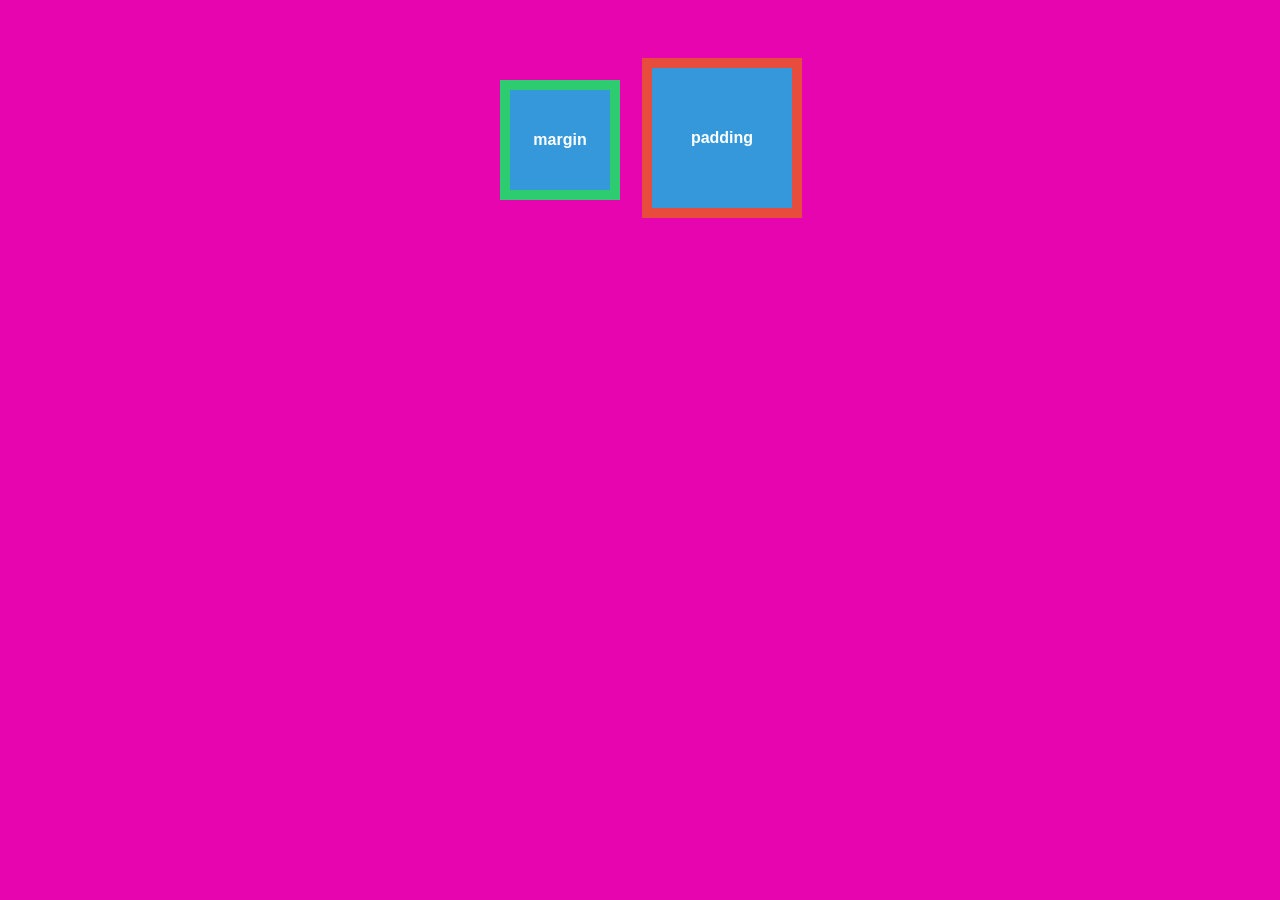
<file: CSS-Experiment/index.html>
<!DOCTYPE html>
<html lang="id">
<head>
  <style>
    body {
      display: flex;
      justify-content: center;
      padding-top: 50px;
      background-color: #e705af;
    }

    .kotak {
      width: 100px;
      height: 100px;
      background-color: #3498db;
      color: rgb(255, 255, 255);
      display: flex;
      justify-content: center;
      align-items: center;
      font-family: sans-serif;
      font-weight: bold;
    }

    /* KOTAK 1: Menggunakan BORDER */
    .pakai-margin {
      border: 10px solid #2ecc71; /* Garis hijau 10px */
      margin: 22px;
    }

    /* KOTAK 2: Menggunakan OUTLINE */
    .pakai-padding {
      border: 10px solid #e74c3c; /* Garis merah 10px */
      padding: 20px
    }
  </style>
</head>
<body>

      <div class="kotak pakai-margin">margin</div>
  <div class="kotak pakai-padding">padding</div>


</body>
</html>
</file>
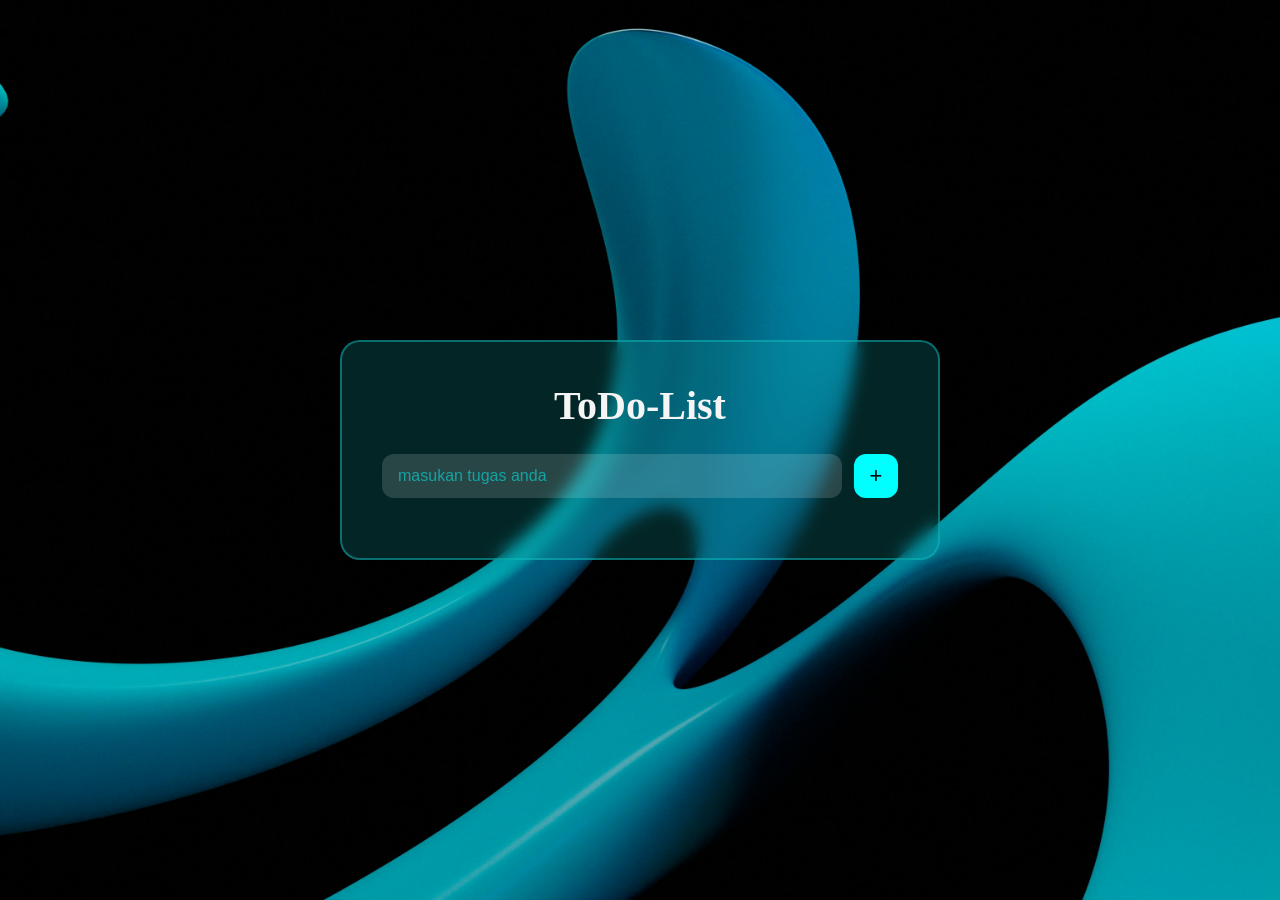
<file: ToDoList/index.html>
<!DOCTYPE html>
<html lang="en">
<head>
    <meta charset="UTF-8">
    <meta name="viewport" content="width=device-width, initial-scale=1.0">
    <title>ToDo-List</title>
    <link rel="stylesheet" href="style.css">
</head>
<body>
    <div class="card">
        <h1 class="todo">ToDo-List</h1>
        <div class="input">
            <input type="text" name="text" id="text" placeholder="masukan tugas anda">
            <button id="add-task-btn">+</button>
        </div>
        <div class="list">
            
        </div>
    </div>  

    <script src="script.js"></script>
</body>
</html>
</file>
<file: ToDoList/style.css>
*{
    margin: 0;
    padding: 0;
    box-sizing: border-box;
}

body{
    width: 100%;
    min-height: 100vh;
    background-image: url(images/bg.jpg);
    background-size: cover;
    background-position: center;
    display: flex;
    justify-content: center;
    align-items: center;
    padding: 20px;
    font-family: Georgia, 'Times New Roman', Times, serif;
}

.card{
    width: 100%;
    max-width: 600px;
    padding: 40px;
    border: 2px solid rgba(15, 187, 187, 0.5);
    background-color: rgba(15, 187, 187, 0.2);
    backdrop-filter: blur(8px);
    border-radius: 20px;
}

h1{
    color: whitesmoke;
    font-size: 40px;
    text-align: center;
}

.input{
    display: flex;
    align-items: center;
    gap: 12px;
    margin-top: 25px;
}

#text{
    flex: 1;
    background: rgba(253, 252, 252, 0.15);
    color: whitesmoke;
    border: 1px solid transparent;
    outline: 0;
    padding: 12px 15px;
    border-radius: 12px;
    font-size: 16px;
    transition: border-color 0.2s;
}

#text:focus{
    border-color: aqua;
}

#text::placeholder{
    color: aqua;
    opacity: 0.5;
}

#add-task-btn{
    flex-shrink: 0;
    background-color: aqua;
    border: none;
    width: 44px;
    height: 44px;
    border-radius: 12px;
    font-size: 22px;
    cursor: pointer;
    transition: transform 0.15s;
}

#add-task-btn:hover{
    transform: scale(1.08);
}

.list{
    margin-top: 20px;
    display: flex;
    flex-direction: column;
    gap: 10px;
}

.listCard{
    display: flex;
    align-items: center;
    justify-content: space-between;
    gap: 12px;
    padding: 12px 15px;
    background-color: rgba(185, 66, 19, 0.3);
    border-radius: 10px;
    color: whitesmoke;
}

.listCard p{
    word-break: break-word;
}

.delete{
    order: 2;
    flex-shrink: 0;
    background-color: rgba(255, 80, 80, 0.8);
    color: white;
    border: none;
    padding: 6px 12px;
    border-radius: 8px;
    cursor: pointer;
}

.delete:hover{
    background-color: rgb(230, 50, 50);
}
</file>
